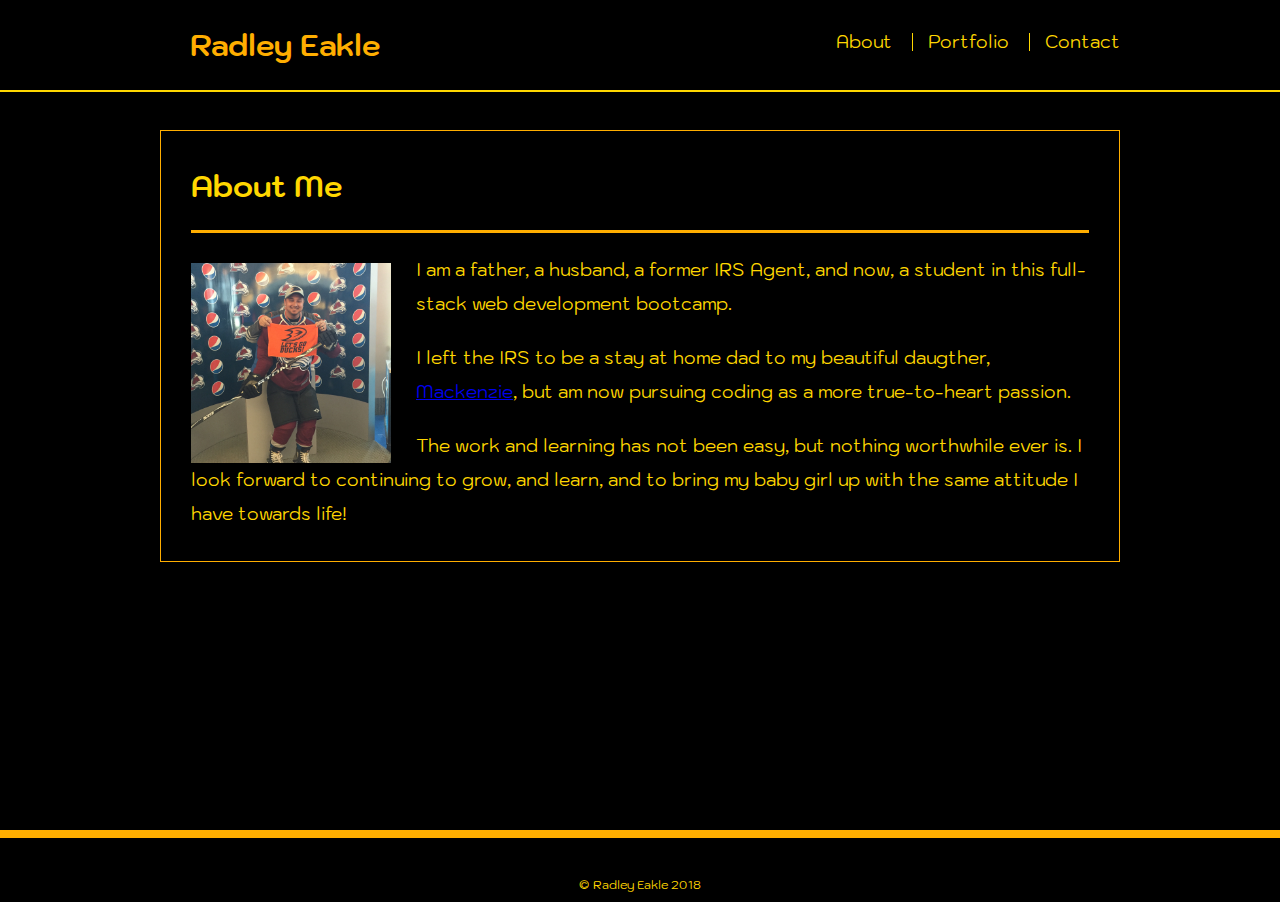
<file: index.html>
<!doctype html>
<html lang="en-us">

<head>
  <meta charset="UTF-8">
  <meta name="viewport" content="width=device-width, initial-scale=1, shrink-to-fit=no">
  <title>About | Radley</title>
  <link rel="stylesheet" type="text/css" href="assets/css/reset.css">
  <link rel="stylesheet" type="text/css" href="assets/css/style.css">
  <link href="https://fonts.googleapis.com/css?family=Kodchasan" rel="stylesheet">
</head>

<body>

  <header id="masthead">
    <div class="container">
      <a href="index.html" id="logo">Radley Eakle</a>
      <nav>
        <a href="index.html">About</a>
        <a href="portfolio.html">Portfolio</a>
        <a href="contact.html">Contact</a>
      </nav>
    </div>
  </header>

  <div id="main-container" class="container">
    <section class="main-section">
      <h1>About Me</h1>

      <img src="assets/images/DucksVSAvs.JPG" class="auth-image" alt="About Radley Eakle">

      <p>I am a father, a husband, a former IRS Agent, and now, a student in this full-stack web development bootcamp.</p>
      <p>I left the IRS to be a stay at home dad to my beautiful daugther, <a href="assets/images/Mack.JPG" target="blank">Mackenzie</a>, but am now pursuing coding as a more true-to-heart passion.</p>
      <p>The work and learning has not been easy, but nothing worthwhile ever is.  I look forward to continuing to grow, and learn, and to bring my baby girl up with the same attitude I have towards life!</p>
    </section>

  </div>

  <footer>
    <div class="container">
      &copy; Radley Eakle 2018 
    </div>
  </footer>
</body>

</html>
</file>
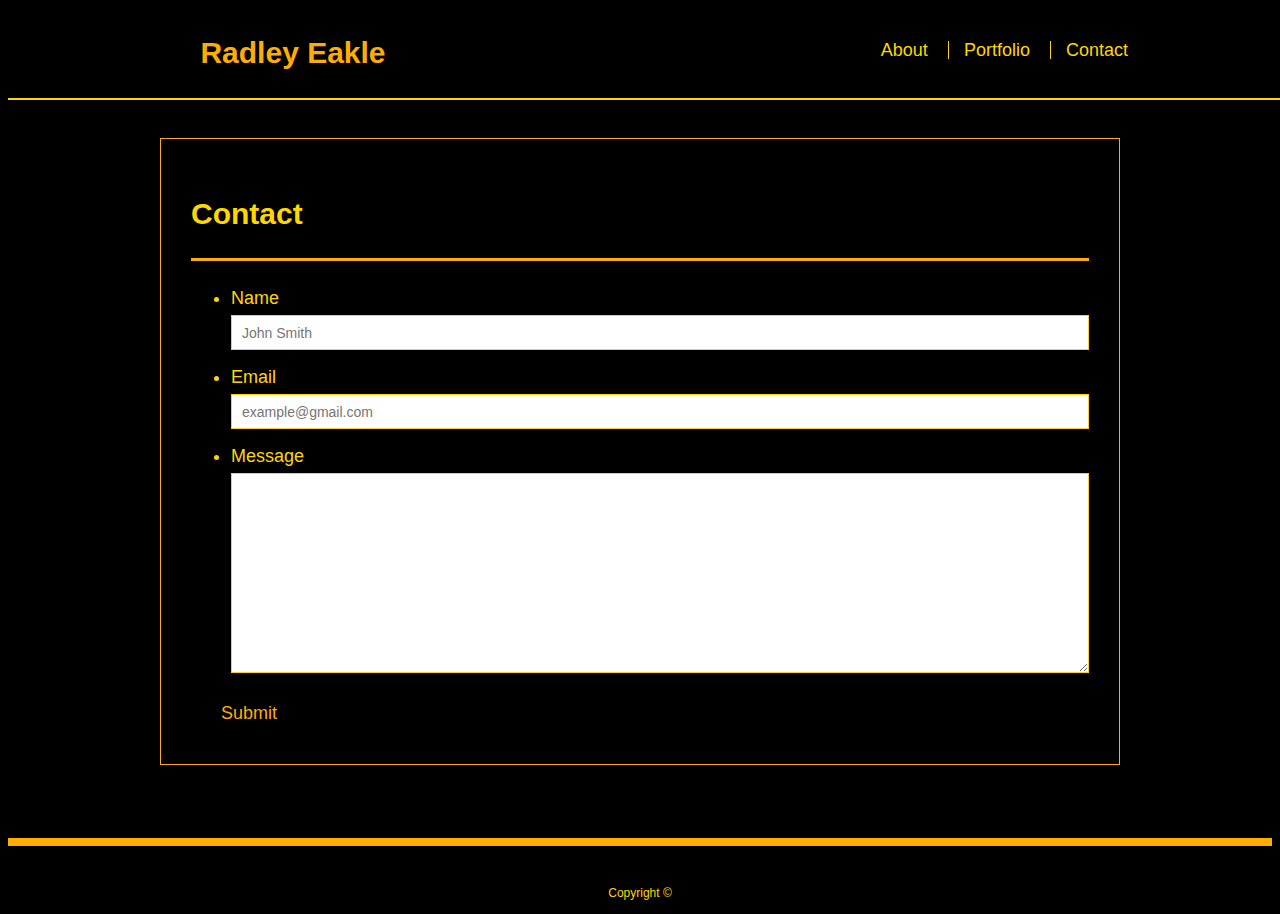
<file: contact.html>
<!doctype html>
<html lang="en-us">

<head>
  <meta charset="UTF-8">
  <meta name="viewport" content="width=device-width, initial-scale=1, shrink-to-fit=no">
  <title>Contact | Radley Eakle</title>
  <link rel="stylesheet" type="text/css" href="assets/css/style.css">
</head>

<body>

  <header id="masthead">
    <div class="container">
      <a href="index.html" id="logo">Radley Eakle</a>
      <nav>
        <a href="index.html">About</a>
        <a href="portfolio.html">Portfolio</a>
        <a href="contact.html">Contact</a>
      </nav>
    </div>
  </header>

  <div id="main-container" class="container">
    <section class="main-section">
      <h1>Contact</h1>

      <form id="contact-form">
        <ul>
          <li>
            <label for="name">Name</label>
            <input type="text" id="name" name="name" placeholder="John Smith" required="required">
          </li>
          <li>
            <label for="email">Email</label>
            <input type="email" id="email" name="email" placeholder="example@gmail.com" required="required">
          </li>
          <li>
            <label for="message">Message</label>
            <textarea id="message" name="message" required="required"></textarea>
          </li>
        </ul>
        <input type="submit">
      </form>

    </section>

  </div>

  <footer>
    <div class="container">
      Copyright &copy; 
    </div>
  </footer>
</body>

</html>
</file>
<file: assets/css/style.css>
body {
  font-family: 'Kodchasan', sans-serif;
  font-size: 18px;
  line-height: 34px;
  background-color: #000000;
}

* {
  box-sizing: border-box;
}

/* general */

.container {
  width: 100%;
  max-width: 960px;
  margin: 0 auto;
  clear: both;
}

h1,
h2,
h3,
p {
  margin-bottom: 20px;
}

p:last-child {
  margin-bottom: 0;
}

h1,
h2,
h3 {
  font-weight: 700;
  color: gold;
}

h1 {
  padding-bottom: 20px;
  font-size: 30px;
  line-height: 49px;
  border-bottom: 3px solid #ffae00;
}

h2,
h3 {
  font-size: 22px;
}

h5 {
  color: #ffae00;
  font-size: 150%;
}

/* header */

#masthead {
  position: fixed;
  z-index: 99;
  width: 100%;
  margin: 0 0 30px;
  overflow: auto;
  color: #ffae00;
  background: #000000;
  border-bottom: 2px solid gold;
}

#logo {
  float: left;
  width: 250px;
  height: 90px;
  font-family: 'Kodchasan', sans-serif;
  font-size: 30px;
  font-weight: 700;
  line-height: 90px;
  color: #ffae00;
  text-align: center;
  text-decoration: none;
  background: #000000;
}

nav {
  float: right;
  margin-top: 25px;
}

nav a {
  display: inline-block;
  padding-left: 15px;
  margin-left: 15px;
  line-height: 18px;
  color: gold;
  text-decoration: none;
  border-left: 1px solid gold;
}

nav a:first-child {
  border-left: 0 none;
}

/* footer */

footer {
  padding: 30px 0;
  clear: both;
  font-size: 12px;
  color: gold;
  text-align: center;
  background: #000000;
  border-top: 8px solid #ffae00;
  height: 50px;
}

h3, h2 {
  padding-bottom: 20px;
  margin-bottom: 15px;
  line-height: 22px;
  border-bottom: 2px solid #ffae00;
}

/* main */

#main-container {
  padding-top: 130px;
  min-height: calc(100vh - 70px);
}

.main-section {
  align-content: center;
  float: left;
  width: 100%;
  max-width: 960px;
  padding: 30px;
  margin: 0 0 40px;
  background-color: #000000;
  color: gold;
  border: 1px solid #ffae00;
}

/* portfolio page */

.work {
  position: relative;
  float: left;
  width: 274px;
  margin: 20px 0 25px;
  overflow: auto;
}

.work:nth-child(even) {
  margin-right: 40px;
}

.work img {
  width: 100%;
  border: 0 none;
  opacity: 0.8;
}

.work h3 {
  position: absolute;
  bottom: 20px;
  width: 100%;
  padding: 15px;
  margin-bottom: 0;
  font-weight: 300;
  line-height: 30px;
  color: #ffae00;
  text-align: center;
  background: #000000;
  border-bottom: 0;
}

.auth-image {
  float: left;
  width: 200px;
  height: auto;
  margin-top: 10px;
  margin-right: 25px;
}

/* contact page */

#contact-form ul {
  margin-bottom: 20px;
}

#contact-form li {
  margin-bottom: 10px;
}

label,
input[type=text],
input[type=email],
textarea {
  display: block;
  width: 100%;
}

input[type=text],
input[type=email],
textarea {
  height: 35px;
  padding: 0 10px;
  font-size: 14px;
  border: 1px solid gold;
}

textarea {
  height: 200px;
}

input[type=submit] {
  padding: 10px 30px;
  font-size: 18px;
  color: #ffae00;
  cursor: pointer;
  background: #000000;
  border: 0 none;
}

.card-body {
  background-color: #000000;
  border-color: #ffae00;
}
/* media responsive size adjustments */
@media screen and (max-width: 980px) {
  #masthead {
    position: fixed;
    z-index: 99;
    width: 100%;
    max-width: 960px;
    margin: 0 0 30px;
    overflow: auto;
    color: #ffae00;
    background: #000000;
    border-bottom: 2px solid #ffae00;
    padding-left: 50px;
  }
  #logo {
    float: left;
    width: 250px;
    height: 90px;
    font-family: 'Kodchasan', sans-serif;
    font-size: 30px;
    font-weight: 700;
    line-height: 90px;
    color: #ffae00;
    text-align: center;
    text-decoration: none;
    background: #000000;
  }  
  nav {
    float: right;
    margin-top: 25px;
    padding-right: 70px;
  }
  .main-section {
    max-width: 760px;
    flex-direction: row;
  }
  ul {
    list-style-type: none;
    padding-left: 0px;
    margin-bottom: 20px;
  }
}

@media screen and (max-width: 768px) {
  #masthead {
    position: fixed;
    z-index: 99;
    width: 100%;
    max-width: 960px;
    margin: 0 0 30px;
    overflow: auto;
    color: #ffae00;
    background: #000000;
    border-bottom: 2px solid #ffae00;
    padding-left: 30px;
  }
  .main-section {
    float: left;
    width: 100%;
    max-width: 100%;
    margin: 0 0 40px;
    background: #000000;
    border: 1px solid gold;
  }
  .auth-image {
    width: 50%;
  }
}
@media screen and (max-width: 640px) {
  #masthead {
    padding-left: 0px;
    position: static;
  }
  #logo {
    width: 100%;
  }
  .main-section {
    float: left;
    width: 100%;
    max-width: 100%;
    margin: 0 0 40px;
    background: #000000;
    border: 1px solid gold;
  }
  nav {
    float: none;
    width: 100%;
    margin-top: 25px;
    padding-left: 20%;
  }
  .auth-image {
    width: 100%;
  }
  .work {
    width: 100%;
  }
}
</file>
